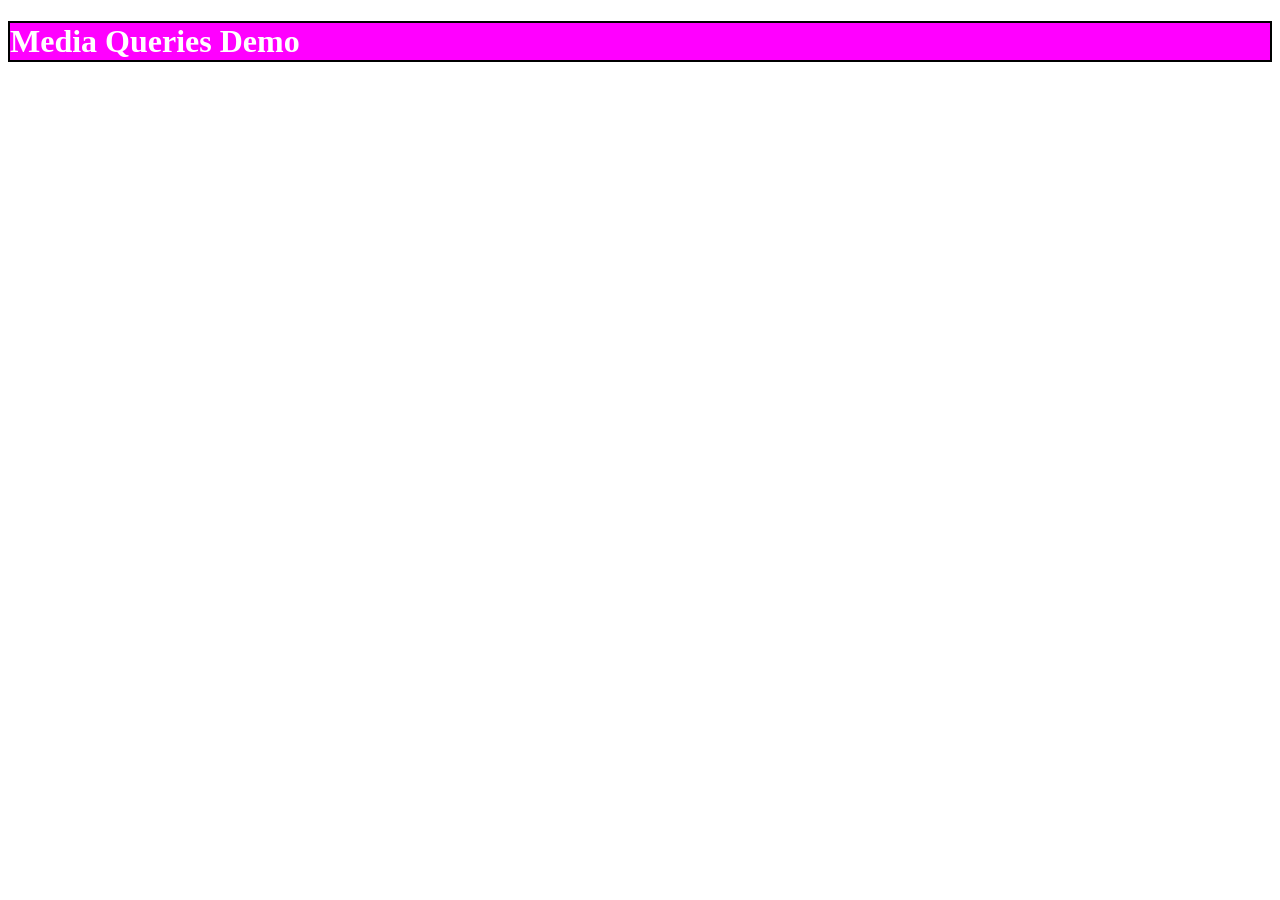
<file: basics/index.html>
<!DOCTYPE html>
<html lang="en">

<head>
  <meta charset="UTF-8" />
  <meta http-equiv="X-UA-Compatible" content="IE=edge" />
  <meta name="viewport" content="width=device-width, initial-scale=1.0" />
  <title>CSS flex</title>
  <link rel="stylesheet" href="style.css">
</head>

<body>
    <!-- <h1>Flex Box</h1>
    
<div class="container">
    <div style= "background:violet;">violet</div>
    <div style= "background:indigo;">indigo</div>
    <div style= "background:blue;">blue</div>
    <div id="green" style= "background:green;">green</div>
    <div style= "background:orange;">orange</div>
    <div style= "background:yellow;">yellow</div>
    <div id="red" style="background:red;">Red</div>

</div>
  </div>
 </div> -->



 <!-- <h1> Practice Question - 01</h1>
<div class="container">
  <div class="box">A</div>
  <div class="box">B</div>
  <div class="box">C</div>
  <div class="box">D</div>
  <div class="box">E</div>
  <div class="box">F</div>
  <div class="box">G</div>
  <div class="box">H</div>
  <div class="box">I</div> -->
<!-- </div> -->

<!-- Grid -->

<!-- <h1>Grid Playground</h1>
<div class="container">
  <div  class="item" id="one">1</div>
  <div class="item">2</div>
  <div class="item">3</div>
  <div class="item">4</div>
  <div class="item">5</div> -->

  <!-- <h1>Animatation</h1>
  <div class="box">This is a Box</div>
</div> -->
  <!-- <h1>Animatation</h1>
  <div class="box">This is a Box</div>
</div> -->
  <!-- <h1>Animatation</h1>
  <div class="box">This is a Box</div>
</div> -->
  <!-- <h1>Animatation</h1>
  <div class="box">This is a Box</div>
</div> -->

<h1>Media Queries Demo </h1>

</body>

</html>
</file>
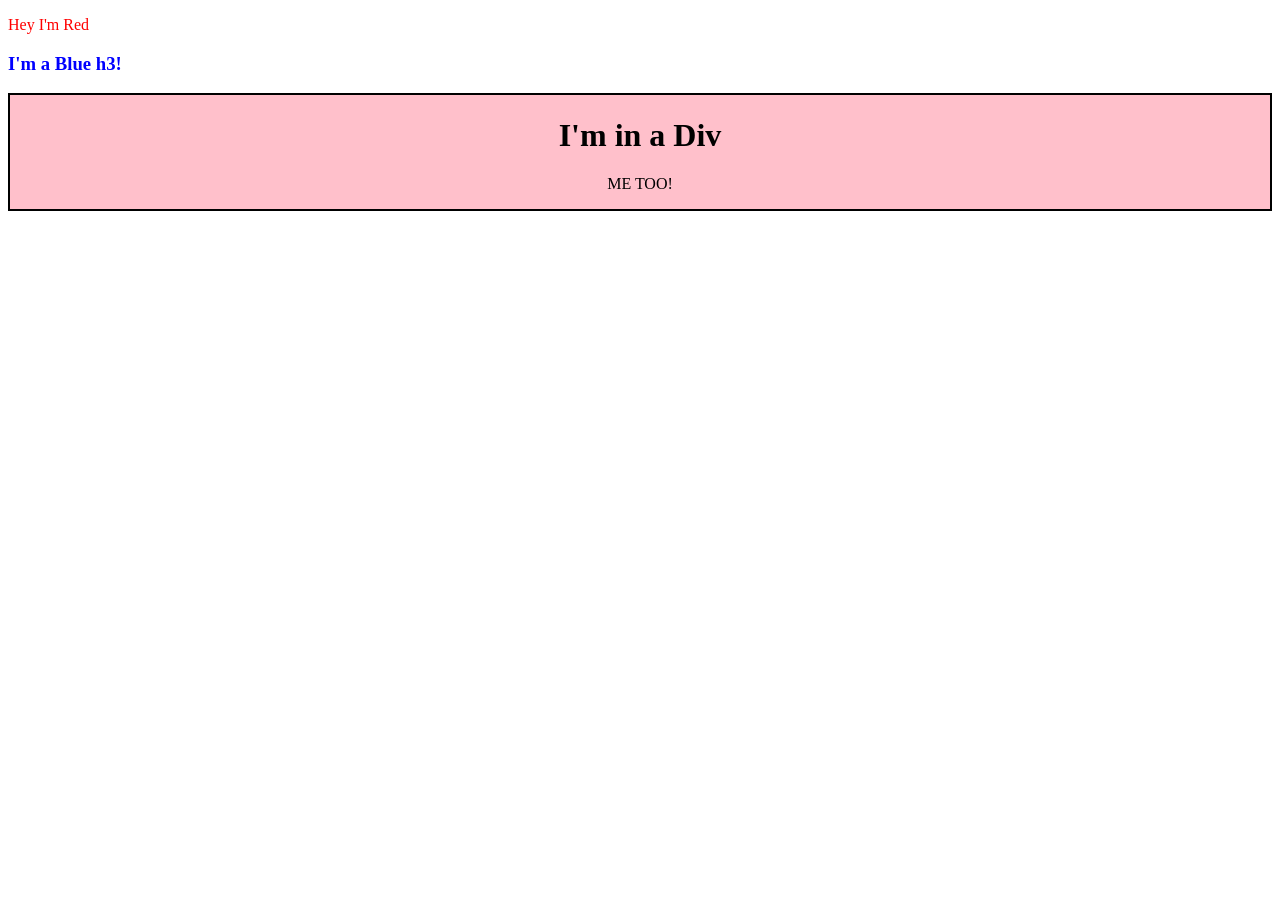
<file: DOM/index.html>
<!DOCTYPE html>
<html lang="en">
  <head>
    <meta charset="UTF-8" />
    <meta http-equiv="X-UA-Compatible" content="IE=edge" />
    <meta name="viewport" content="width=device-width, initial-scale=1.0" />
    <title>Iron Man</title>
    <link rel="stylesheet" href="styel.css" />
  </head>

  <body>
    <!-- <h1>Iron Man</h1>

    <div id="mainImg">
      <img
        src="https://encrypted-tbn0.gstatic.com/images?q=tbn:ANd9GcTb8eR16klxjAOzKIt1gJdY2sfqExWkg2v1cvVaNQXARFA4CRt5YQ3x_h0&s=10"
        alt="Iron Man"
      />
    </div>

    <h2>About</h2>

    <p>
      <b>Iron Man</b> is a superhero appearing in American comic books
      published by
      <a href="https://www.google.com/search?q=Marvel+Comics">Marvel Comics</a>.
      Created by writer <b>Stan Lee</b>, developed by <b>Larry Lieber</b>, and
      designed by artists <b>Don Heck</b> and <b>Jack Kirby</b>, he first
      appeared in
      <a href="https://www.google.com/search?q=Tales+of+Suspense+39">
        Tales of Suspense
      </a>
      #39 (March 1963). Iron Man is one of Marvel's most iconic superheroes and
      a founding member of the Avengers.
    </p>

    <div class="box">
      <h4>Publication Info</h4>

      <ul>
        <li><a href="#" class="boxLink">Publisher</a></li>

        <li><a href="#" class="boxLink">First Appearance</a></li>

        <li>
          Created by
          <ul>
            <li><a href="#" class="boxLink">Stan Lee</a></li>
            <li><a href="#" class="boxLink">Larry Lieber</a></li>
            <li><a href="#" class="boxLink">Don Heck</a></li>
            <li><a href="#" class="boxLink">Jack Kirby</a></li>
          </ul>
        </li>
      </ul>
    </div>

    <h2>Creation & Development</h2>

    <p id="description">
      Iron Man was created by Marvel Comics in 1963. Tony Stark is a genius
      inventor, billionaire industrialist, and philanthropist who builds a
      powerful armored suit after being captured by enemies. The armor keeps him
      alive and grants him superhuman strength, flight, advanced weapons, and
      artificial intelligence support. Over the decades, Iron Man has become one
      of Marvel's most popular superheroes through comics, animated series,
      movies, and video games.
    </p>

    <div class="images">
      <img
        src="https://i.cdn.newsbytesapp.com/images/l10620250925115313.jpeg"
        class="oldImg"
        alt="Iron Man Comic"
      />

      <img
        src="https://c8.alamy.com/comp/PM992J/iron-man-3-tony-starkiron-man-robert-downey-jr-PM992J.jpg"
        class="oldImg"
        alt="Iron Man Movie"
      />

      <img
        src="https://encrypted-tbn0.gstatic.com/images?q=tbn:ANd9GcRXgZz0xSj1PIdzRy-_gdVR_afVpCZHdWT5JHFWMkapuHlIjyU3jm2ImfE&s=10"
        class="oldImg"
        alt="Iron Man Avengers"
      />
    </div>

    <div id="footer">@All Copyrights</div>
  -->
    <script src="app.js"></script>
  </body>
</html>
</file>
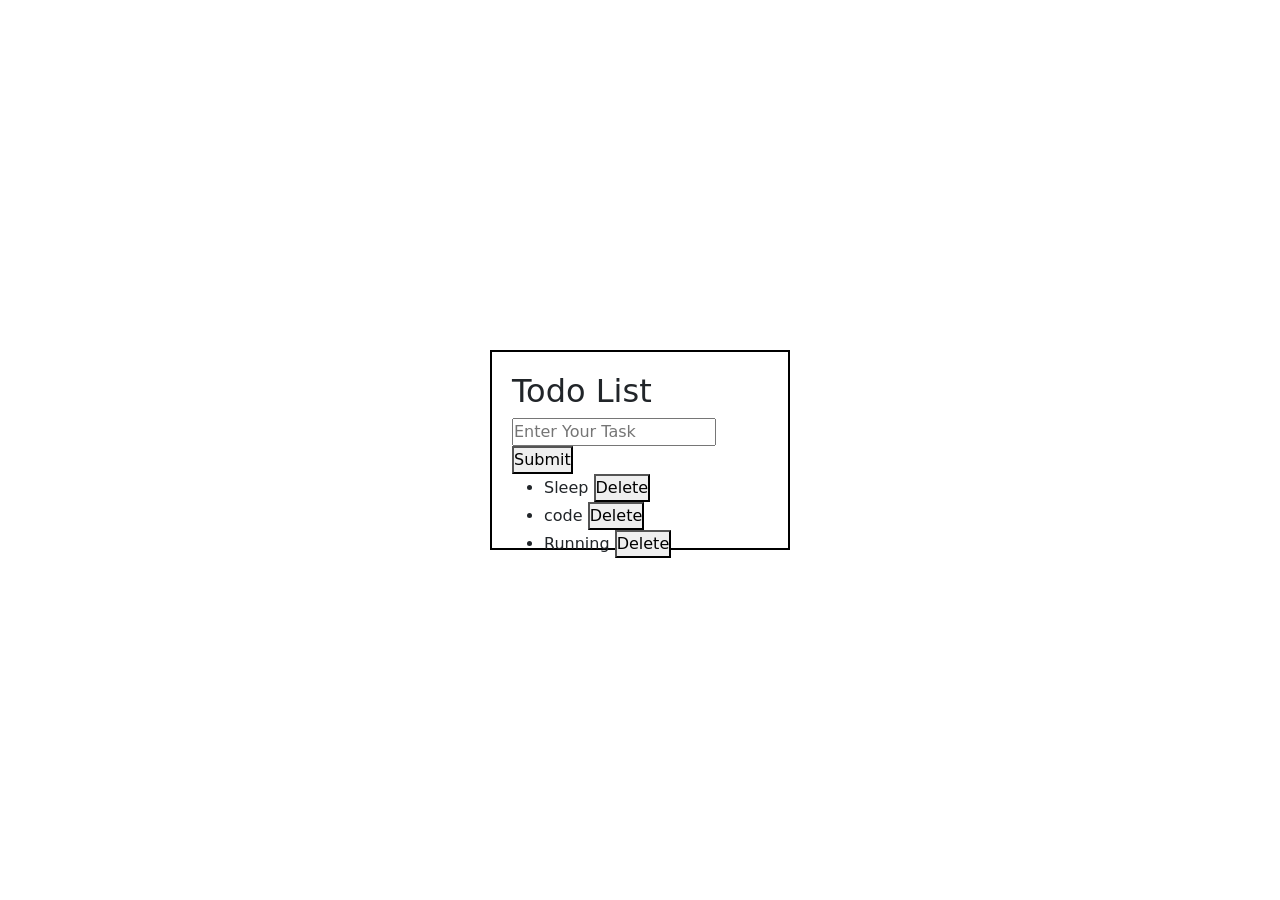
<file: Events/index.html>
<!DOCTYPE html>
<html lang="en">

<head>
    <meta charset="UTF-8" />
    <meta http-equiv="X-UA-Compatible" content="IE=edge" />
    <meta name="viewport" content="width=device-width, initial-scale=1.0" />
    <title>Events</title>
    <link rel="stylesheet" href="style.css">
    <link href="https://cdn.jsdelivr.net/npm/bootstrap@5.3.8/dist/css/bootstrap.min.css" rel="stylesheet" integrity="sha384-sRIl4kxILFvY47J16cr9ZwB07vP4J8+LH7qKQnuqkuIAvNWLzeN8tE5YBujZqJLB" crossorigin="anonymous">
</head>

<body>
    
<!-- <button>Click Me 1!</button>
<button>Click Me 2!</button>
<button>Click Me 3!</button> -->

<!-- 
<h3>Generate a Random Color</h3>
<br>

<div class="text-center">
    <button type="button" class="btn btn-outline-secondary" >Generate Color</button>

</div>

<br>

<div class="div">This is Your New Color</div> -->

<!-- <input placeholder ="type Somthing">
<button>Submit</button> -->

<!-- <form id="form" action="/action">
    <h2>Login</h2>
    <input type="text" placeholder="username"/>
    <input type="password" placeholder="password"/>
    <button>Register</button>
</form> -->


<form id="form">
    <h2>Todo List</h2>
    <input type="text" placeholder="Enter Your Task">
    <button>Submit</button>
    <ul>
        <li>Sleep <button class="delete">Delete</button></li>
        <li>code <button class="delete">Delete</button></li>
        <li>Running <button class="delete">Delete</button></li>
    </ul>
</form>


    <script src="script.js"></script>
</body>

</html>
</file>
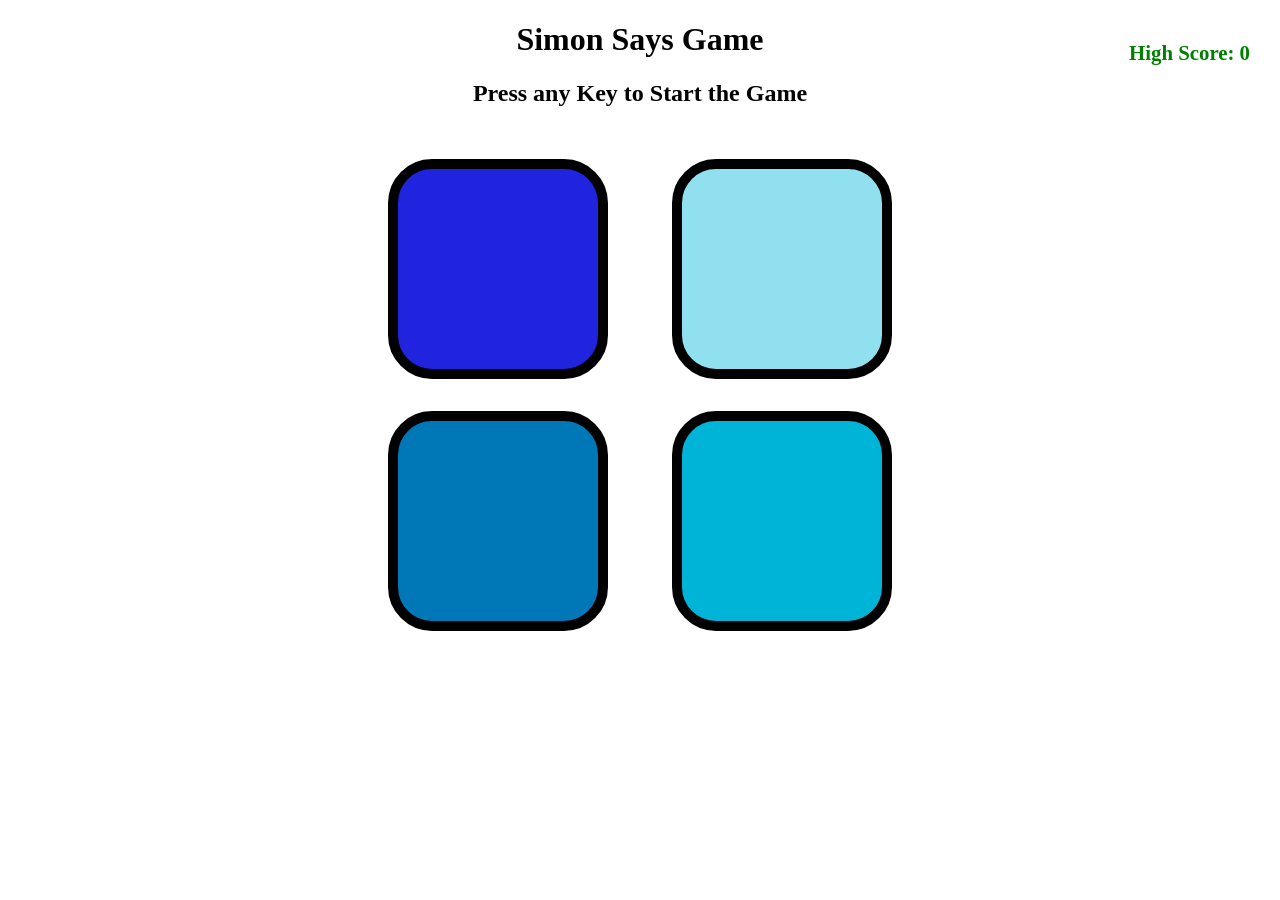
<file: Mini_project_JS/index.html>
<!DOCTYPE html>
<html lang="en">

<head>
    <meta charset="UTF-8" />
    <meta http-equiv="X-UA-Compatible" content="IE=edge" />
    <meta name="viewport" content="width=device-width, initial-scale=1.0" />
    <title>Simon Says Game</title>
    <link rel="stylesheet" href="style.css">
    
</head>

<body>
    <h1>Simon Says Game</h1>
    <h3 class="highScore">High Score: 0</h3>
    <h2>Press any Key to Start the Game</h2>

    <div class="btn-container">
        <div class="line-one">
            <div class="btn one" type ="button" id="one"></div>
            <div class="btn two" type = "button" id="two"></div>

        </div>
        <div class="line-two">

            <div class="btn three" type = "button" id="three"></div>
            <div class="btn four" type = "button" id="four"></div>
        </div>
    </div>


    <script src="app.js"></script>
</body>

</html>
</file>
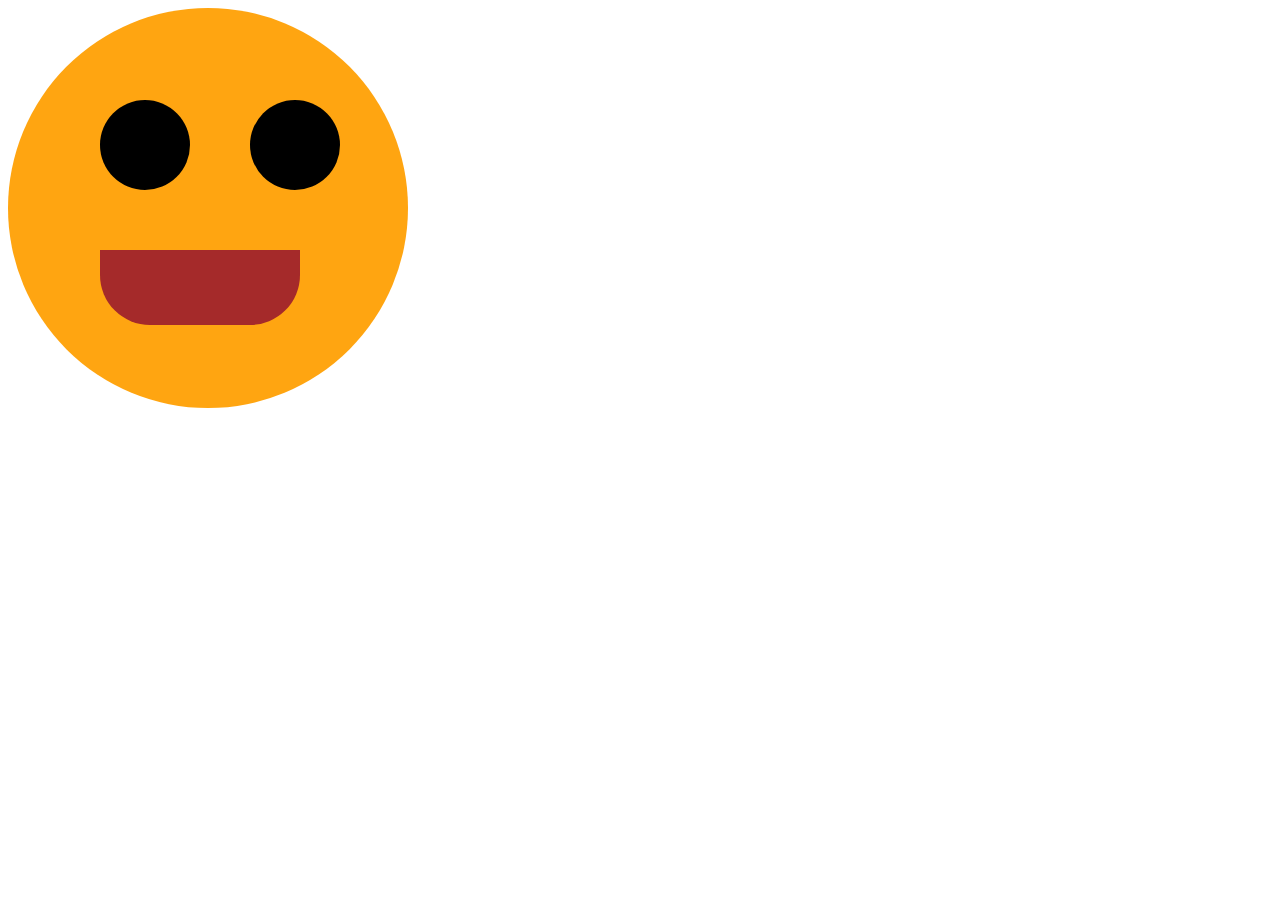
<file: basics/emoji.html>
<!DOCTYPE html>
<html lang="en">

<head>
  <meta charset="UTF-8" />
  <meta http-equiv="X-UA-Compatible" content="IE=edge" />
  <meta name="viewport" content="width=device-width, initial-scale=1.0" />
  <title>CSS Chapter2</title>
  <link rel="stylesheet" href="emoji.css">
</head>

<body>
 <div class="face">
  <div class="mouth"></div>
  <div class="eye">
    <div class="left-eye"></div>
    <div class="right-eye"></div>
  </div>
 </div>
</body>

</html>
</file>
<file: basics/style.css>
/* .container{
    height: 300px;
    width: 80%;
    background-color:azure;
    margin:10px auto;
    border:2px solid black;
    display: flex;
    flex-direction:row; */
    /* flex-wrap: wrap; */
    /* justify-content: space-between; */
    /* align-content:flex-start; */

/* }
h1{
    text-align: center;
}
#red{ */
    /* align-self: flex-end;
    flex-basis: 80px; */
    /* flex-grow: 2; */
    /* flex-shrink: 1; */
    /* flex: 2 1 100px;
} */
/* #green{
    flex-grow: 1; */
    /* flex-shrink: 5; */
/* }
.container div{
    height: 100px;
    width: 50px;
    color: white;
    text-align: center;
    font-size: 1.5em;
} */





/* .container{
    height: 400px;
    width: 400px;
    border: 2px solid black;
   margin: 10px auto;
   display: flex;
   justify-content: space-evenly;
   flex-wrap: wrap;
   align-items: center;
}
.box{
    background-color: rgb(44, 48, 51);
    height: 100px;
    width: 100px;
    border-radius: 10px;
    text-align: center;
    background-color: gray;
    border: 2px solid black;
    font-size: 50px;
}
h1{
    text-align: center;
} */




/* 
.container{
    width: 600px;
    height: 300px;
    background-color: rgb(187, 172, 172);
    display: grid;
    grid-template-rows: 50px 50px 50px 50px;
    grid-template-columns: 100px 100px 100px 100px;
    /* row-gap:10px ;
    column-gap: 10px; */
    /* grid-gap: 10px; */
    /* justify-content:center; */
    /* place-items:c ; */
/* } */

/* #one{ */
    /* grid-column: 1/4;
     */
     /* justify-self: end; */
/* } */
/* 
.item{
    width: 50px;
    height: 50px;
    background-color: rgb(56, 82, 114);
    border: 2px solid black;
    text-align: center;
} */ 


/* h1{
    text-align: center;
}

.box{
    height: 100px;
    width: 200px;
    background-color: pink;
    text-align: center;
    animation-name: fontAnimation;
    animation-duration: 2s;
    animation-timing-function: ease-in;
    animation-delay: 0;
    animation-iteration-count: 3;
    animation-direction: normal;

}
@keyframe fontAnimation{
    from{
        font-size:20px;
    }
    
    to{
        font-size:40px;
    }
} */


h1{
    background-color: yellow;
    border: 2px solid black;
}

@media (width: 400px){
    h1{
        background-color: red;
    }
}

@media (min-width:400px){
    h1{
        background-color: aqua;
    }
}

@media (min-width: 200px) and (max-width: 300px ) {
    h1{
        background-color: pink;
    }
    
}
@media (orientation: landscape){
    h1{
        background-color: magenta;
        color: white;
    }
}
</file>
<file: DOM/styel.css>
/* 


Google Font
@import url('https://fonts.googleapis.com/css2?family=Poppins:wght@300;400;500;600;700&display=swap');

*{
    margin: 0;
    padding: 0;
    box-sizing: border-box;
}

body{
    font-family: "Poppins", sans-serif;
    background: #f5f5f5;
    color: #222;
    line-height: 1.7;
    padding: 40px;
}



h1{
    text-align: center;
    font-size: 3rem;
    color: #b71c1c;
    margin-bottom: 30px;
    letter-spacing: 2px;
}

h2{
    color: #c62828;
    margin: 35px 0 15px;
    border-bottom: 3px solid #c62828;
    display: inline-block;
    padding-bottom: 6px;
}

h4{
    margin-bottom: 15px;
    color: #fff;
}



#mainImg{
    display: flex;
    justify-content: center;
    margin-bottom: 35px;
}

#mainImg img{
    width: 100%;
    max-width: 700px;
    height: 420px;
    object-fit: cover;
    border-radius: 15px;
    box-shadow: 0 10px 25px rgba(0,0,0,.25);
    transition: .4s;
}

#mainImg img:hover{
    transform: scale(1.02);
}



p{
    margin-top: 15px;
    font-size: 17px;
    text-align: justify;
}

a{
    color: #1976d2;
    text-decoration: none;
    font-weight: 500;
}

a:hover{
    text-decoration: underline;
}



.box{
    width: 340px;
    background: white;
    border-radius: 12px;
    overflow: hidden;
    margin: 35px auto;
    box-shadow: 0 8px 20px rgba(0,0,0,.15);
}

.box h4{
    background: #b71c1c;
    text-align: center;
    padding: 15px;
    font-size: 20px;
}

.box ul{
    padding: 20px 30px;
}

.box li{
    margin: 10px 0;
}

.boxLink{
    color: #d32f2f;
    font-weight: 600;
}


#description{
    margin-top: 15px;
}



.images{
    display: flex;
    justify-content: center;
    gap: 25px;
    flex-wrap: wrap;
    margin: 35px 0;
}

.oldImg{
    width: 280px;
    height: 180px;
    object-fit: cover;
    border-radius: 12px;
    transition: .4s;
    box-shadow: 0 8px 18px rgba(0,0,0,.2);
    cursor: pointer;
}

.oldImg:hover{
    transform: translateY(-10px) scale(1.04);
}



@media(max-width:768px){

    body{
        padding: 20px;
    }

    h1{
        font-size: 2.3rem;
    }

    #mainImg img{
        height: auto;
    }

    .box{
        width: 100%;
    }

    .oldImg{
        width: 100%;
        max-width: 350px;
        height: auto;
    }
}

#footer{
  color: rgb(92, 90, 90);
  display: flex;
  justify-content: space-around;
  margin-top: 20px;
}


.iron{
    color: green;
}

.temPara{
    color: green;
    text-align: center;
}
.temp{
    color: rgb(78, 76, 76);

}
 */

 .new{
    color: red;
 }
 .h3_c{
    color: blue;
 }
 .newDiv{
    border: 2px solid black;
    background-color: pink;
    /* height: 100px;
    width: 100px; */
    text-align: center;
 }
</file>
<file: Events/style.css>
/* h3{
    text-align: center;
}
button{
    display: block;
    margin: 20px auto; 
    

}


.div{
    height: 100px;
    width: 500px;
   
    border: 2px solid black;
    
  margin: auto;
  text-align: center;
   
    
} */
 *{
    padding: 0;
    margin: 0;
 }
 body{
    display: flex;
    margin: 0;
    height: 100vh;
    justify-content: center;
    align-items: center;

 }

 #form{
    padding: 20px;
    height: 200px;
    width: 300px;
    border: 2px solid black;
 }
</file>
<file: Mini_project_JS/style.css>
body{
    text-align: center;
}
.btn{
    height: 200px;
    width: 200px;
    border-radius: 20%;
    border: 10px solid black;
    margin: 2rem;
}
.btn-container{
    display: flex;
    justify-content: center;
}
.one{
    background-color: #2124df;
}
.two{
    background-color: #0077b6;

}
.four{
    background-color: #00b4d8;
}
.three{
    background-color: #90e0ef;



}
.flash{
    background-color: white;
}
.userflash{
    background-color: green;
}

.highScore{
    position: absolute;
    top: 20px;
    right: 30px;
    font-size: 1.3rem;
    font-weight: bold;
    color: green;
}
</file>
<file: basics/emoji.css>
.face {
  width: 400px;
  height: 400px;
  background-color: #ffa511;
  border-radius: 50%;
}
.mouth {
  height: 75px;
  width: 200px;
  background-color: brown;
  border-radius: 0 0 50px 50px;
  position: absolute;
  top: 250px;
  left: 100px;
}
.left-eye,
.right-eye {
  width: 90px;
  height: 90px;
  border-radius: 50%;
  background-color: black;
  display: inline-block;
  position: absolute;
  left: 100px;
  top: 100px;

}

.right-eye{
    left: 250px;
}
</file>
